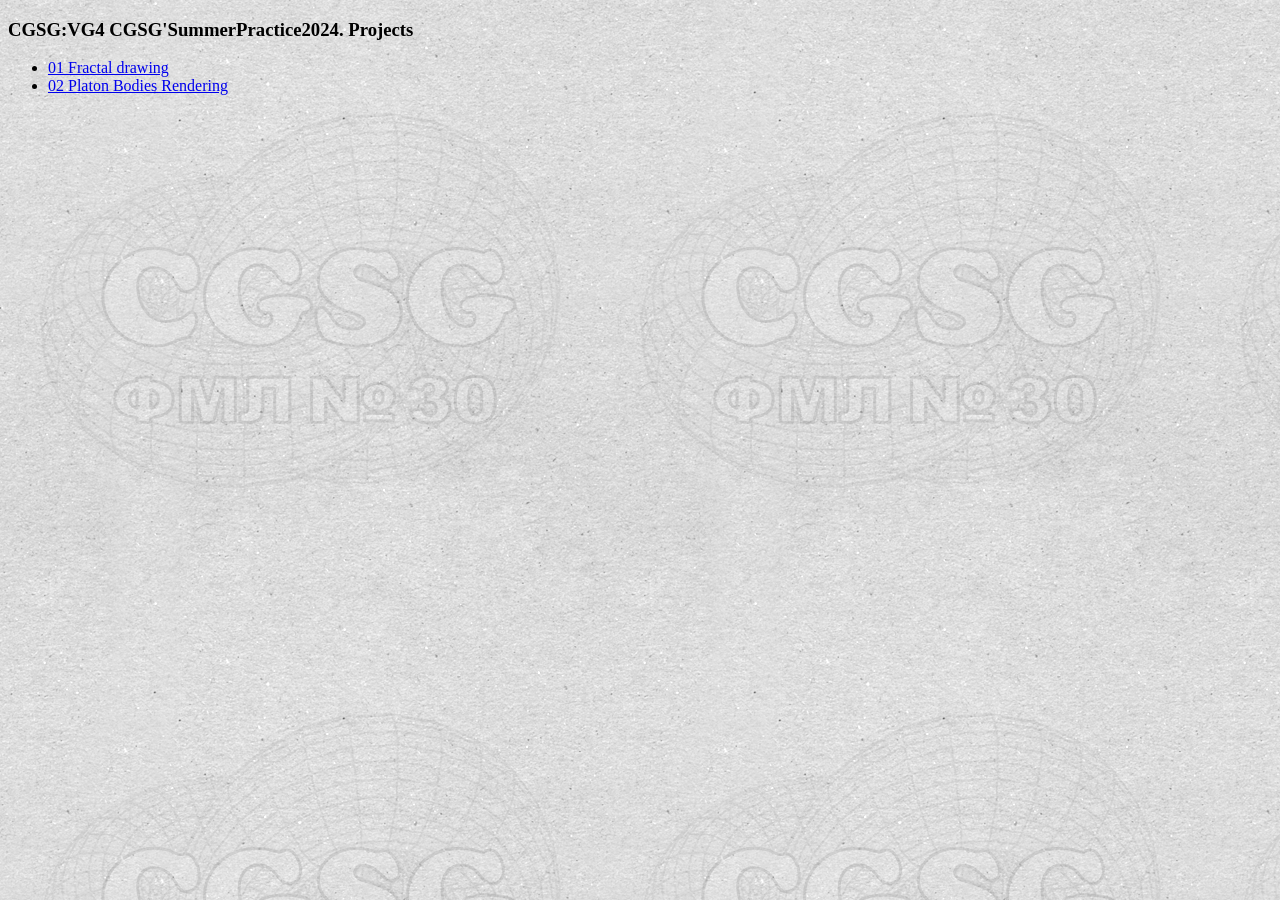
<file: index.html>
<!DOCTYPE html>
<html lang="ru" class="notranslate" translate="no">
  <head>
    <meta name="google" content="notranslate">    
    <meta charset="utf-8" />
    <link rel="shortcut icon" href="/images/favcgsg.png" type="image/png" />
    <title>CGSG:VG4 CGSG'SummerPractice2024. Projects</title>
    <style>
      .box {
        display: inline-block;
      }
      body {
        background-image: url(/images/cgsg_cardboard.png);
      }
    </style>
  </head>
  <body>
    <h3>CGSG:VG4 CGSG'SummerPractice2024. Projects</h3>
    <ul>
      <li><a href="01-fractal/">01 Fractal drawing</a></li>
      <li><a href="02-platon/">02 Platon Bodies Rendering</a></li>
    </ul>
  </body>
</html>
</file>
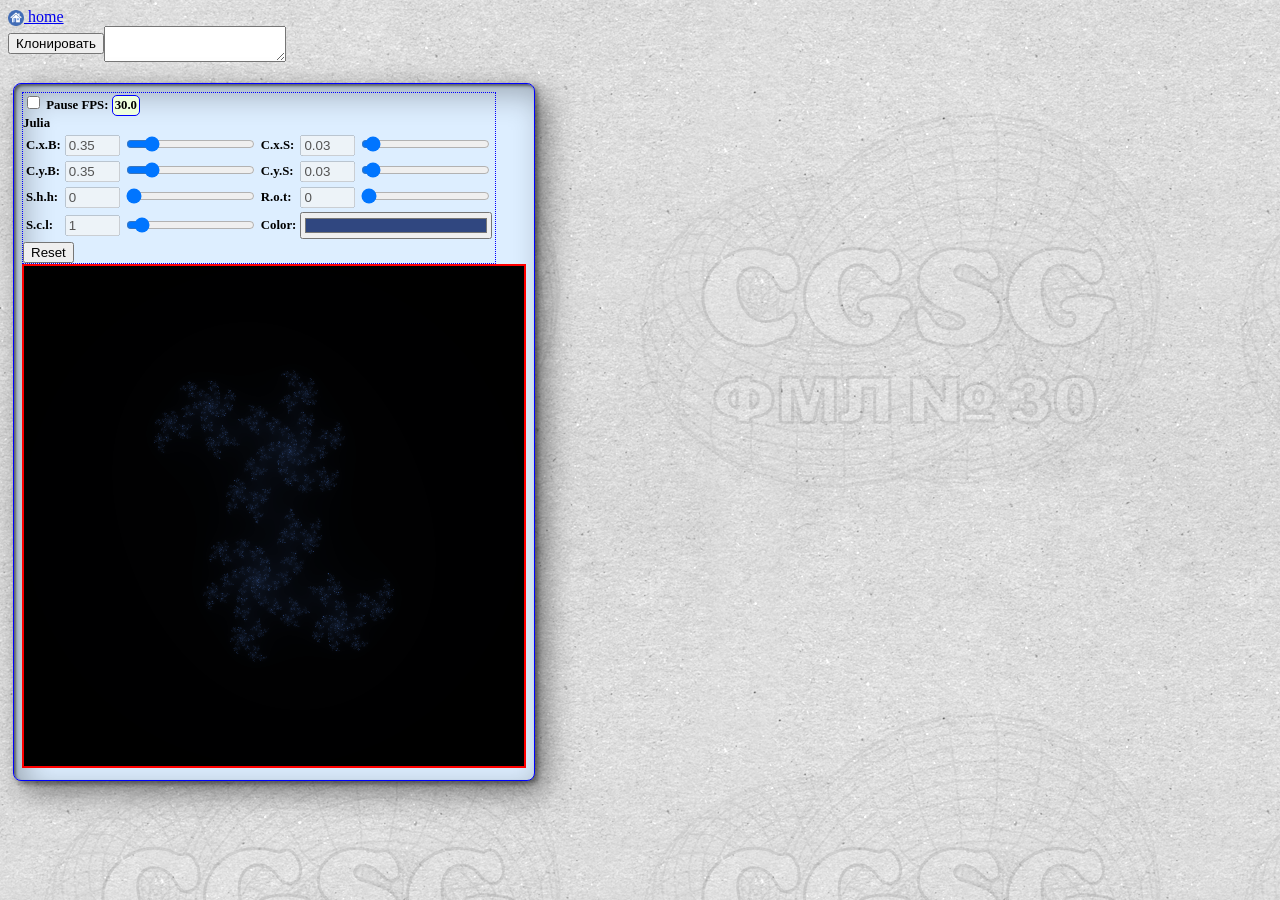
<file: 01-fractal/index.html>
<!DOCTYPE html>
<html lang="ru" class="notranslate" translate="no">
  <head>
    <meta name="google" content="notranslate">    
    <meta charset="utf-8" />
    <link rel="shortcut icon" href="/images/favcgsg.png" type="image/png" />
    <title>CGSG:VG4 CGSG'SummerPractice2024. G.Julia Drawing</title>
    <style>
      .fpsd, .fps, .pause {
        display: inline-block;
      }
      .fps {
        border: 1px solid blue;
        border-radius: 5px;
        padding: 2px;
        background-color: #EEFFDD;
      }
      .box {
        display: inline-block;
        border: 1px dotted blue;
      }
      .animate {
        width: 0px;
        height: 0px;
        transition: 2s;
        -moz-transition: 2s;
        -webkit-transition: 2s;
        -o-transition: 2s;
      }
      .group {
        vertical-align: top;
        display: inline-block;
        /*background-color: #EEFFDD;*/

        border-radius: 5px;
        padding: 8px; /* комментарии */
        background-color: #DEF;
        margin: 5px;
        border-radius: 8px; font-size: 0.8em;
        font-weight: bold;
        border: 1px blue solid;
        /*
        min-width: 47px;
        min-height: 30px;
        background-image: url(https://www.gravatar.com/avatar/FEDA?size=47&default=retro);
        background-repeat: no-repeat;
        background-opacity: 0.30;
        background-position: top right;
        */
        box-shadow: inset 10px 10px 30px rgba(0, 0, 0, 0.3),
              inset 2px 2px 3px rgba(0,0,0,.5),
              3px 3px 5px rgba(0, 0, 0, 0.4),
              10px 10px 30px rgba(0, 0, 0, 0.5);

      }
      .number {
        width: 47px;
      }
      body {
        background-image: url(/images/cgsg_cardboard.png);
      }
    </style>
    <script src = "/libs/hammer/hammer.min.js"></script>
    <script src="./main.min.js?2"></script>
  </head>
  <body>
    <!-- <a href="/">&#127968;&nbsp;home</a> -->
    <a href="/"><img src="/images/home.png" border="0" style="height: 1em; vertical-align: middle;" />&nbsp;home</a><br />
    <button id="clone">Клонировать</button><textarea id="log" style="vertical-align: middle;"></textarea></p>
    <div class="group">
      <div class="ctrl box" style="font-size: 1em">
        <div class='fpsd'><input class='pause' type="checkbox" value="" /> Pause</div>
        <div class='fpsd'>FPS: <div class="fps">30.0</div></div>
        <br />Julia
        <table>
          <tr>
            <!-- <td>C.x.B:</td><td><span name="CxB" class="CxB number">0.35</span></td><td><input name="sl_CxB" class="sl_CxB slider" type="range" min="8" max="180" value="35" /></td> -->
            <td>C.x.B:</td><td><input name="CxB" class="CxB number" value="0.35" disabled /></td><td><input name="sl_CxB" class="sl_CxB slider" type="range" min="8" max="180" value="35" /></td>
            <td>C.x.S:</td><td><input name="CxS" class="CxS number" value="0.00" disabled /></td><td><input name="sl_CxS" class="sl_CxS slider" type="range" min="0" max="100" value="0" /></td>
          </tr>
          <tr>
            <td>C.y.B:</td><td><input name="CyB" class="CyB number" value="0.35" disabled /></td><td><input name="sl_CyB" class="sl_CyB slider" type="range" min="8" max="180" value="35" /></td>
            <td>C.y.S:</td><td><input name="CyS" class="CyS number" value="0.00" disabled /></td><td><input name="sl_CyS" class="sl_CyS slider" type="range" min="0" max="100" value="0" /></td>
          </tr>
          <tr>
            <td>S.h.h:</td><td><input name="Sh" class="Sh number" value="0.00" disabled /></td><td><input name="sl_Sh" class="sl_Sh slider" type="range" min="0" max="500" value="0" /></td>
            <td>R.o.t:</td><td><input name="Rot" class="Rot number" value="0.00" disabled /></td><td><input name="sl_Rot" class="sl_Rot slider" type="range" min="0" max="18000" value="0" /></td>
          </tr>
          <tr>
            <td>S.c.l:</td><td><input name="Scl" class="Scl number" value="1.00" disabled /></td><td><input name="sl_Scl" class="sl_Scl slider" type="range" min="47" max="800" value="100" /></td>
            <td>Color:</td><td colspan="2"><input style="width: 100%;" name="sl_Col" type="color" value="#304780" /></td>
          </tr>
        </table>
        <input class='reset' type="button" checked value="Reset" />
      </div>
      <br />
      <canvas id="myCan" width="500px" height="500px" style="border: 2px solid red"></canvas>
    </div>
  </body>
</html>
</file>
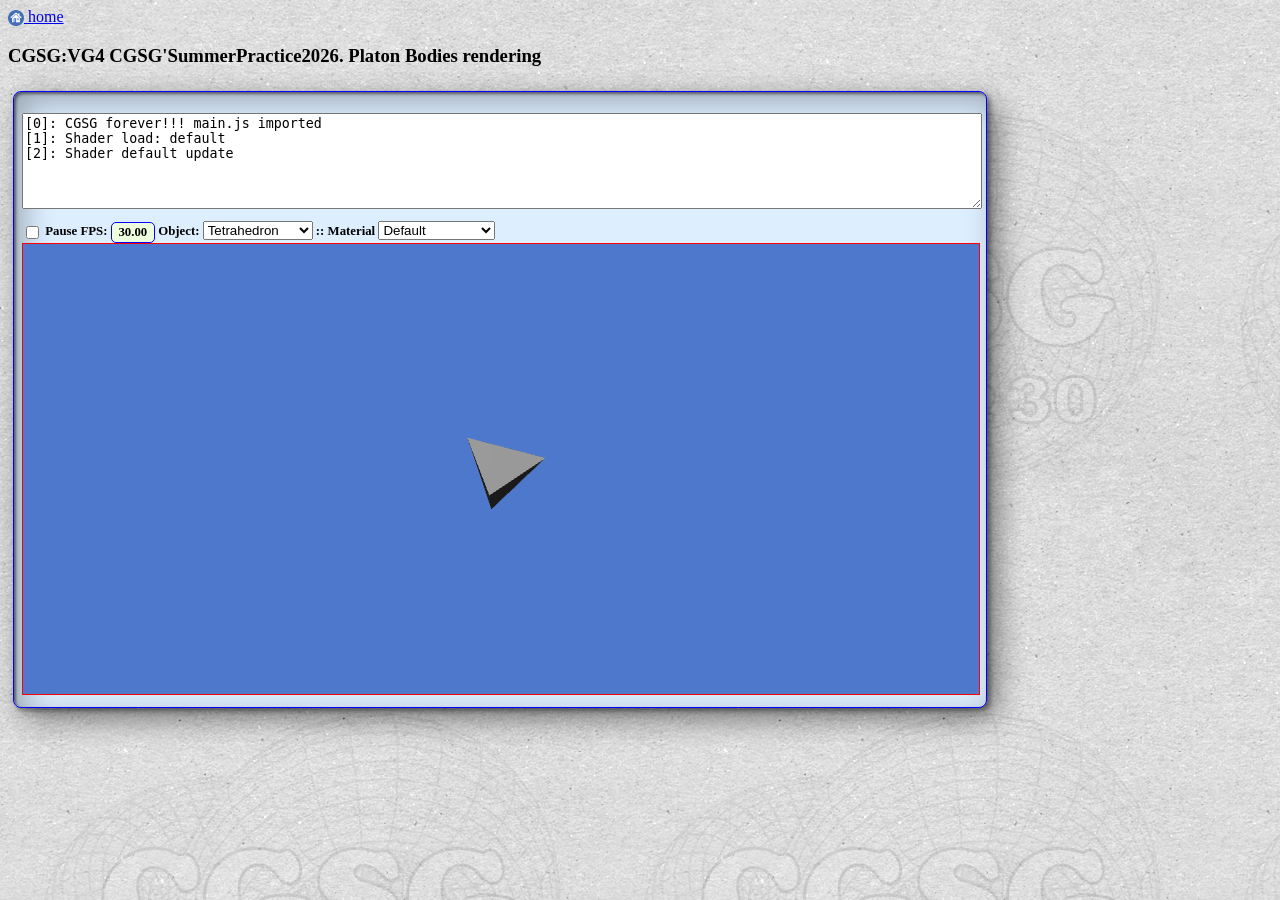
<file: 02-platon/index.html>
<!DOCTYPE html>
<html lang="ru" class="notranslate" translate="no">
  <head>
    <meta name="google" content="notranslate">    
    <meta charset="utf-8" />
    <link rel="shortcut icon" href="/images/favcgsg.png" type="image/png" />
    <title>CGSG:VG4 CGSG'SummerPractice2026. Platon Bodies rendering</title>
    <!-- <script src = "/libs/hammer/hammer.min.js"></script> -->
    <style>
      .group {
        vertical-align: top;
        display: inline-block;
        /*background-color: #EEFFDD;*/

        border-radius: 5px;
        padding: 8px;
        background-color: #DEF;
        margin: 5px;
        border-radius: 8px; font-size: 0.8em;
        font-weight: bold;
        border: 1px blue solid;
        /*
        min-width: 47px;
        min-height: 30px;
        background-image: url(https://www.gravatar.com/avatar/FEDA?size=47&default=retro);
        background-repeat: no-repeat;
        background-opacity: 0.30;
        background-position: top right;
        */
        box-shadow: inset 10px 10px 30px rgba(0, 0, 0, 0.3),
              inset 2px 2px 3px rgba(0,0,0,.5),
              3px 3px 5px rgba(0, 0, 0, 0.4),
              10px 10px 30px rgba(0, 0, 0, 0.5);
      }
      .fpsd, .fps, .pause {
        display: inline-block;
        vertical-align: middle;
      }
      .fps {
        border: 1px solid blue;
        border-radius: 5px;
        padding: 2px;
        width: 3em;
        text-align: center;
        background-color: #EEFFDD;
      }
      body {
        background-image: url(/images/cgsg_cardboard.png);
      }
    </style>
    <script src="./main.min.js?47" ></script>
  </head>
  <body>
    <!-- <a href="/">&#127968;&nbsp;home</a> -->
    <a href="/"><img src="/images/home.png" border="0" style="height: 1em; vertical-align: middle;" />&nbsp;home</a><br />
    <h3>CGSG:VG4 CGSG'SummerPractice2026. Platon Bodies rendering</h3>
    <div class="group"><p><textarea id="log" style="width: 99.8%; height: 90px; vertical-align: middle;"></textarea></p>
    <div class='fpsd'><input class='pause' type="checkbox" value="" /> Pause</div>
    <div class='fpsd'>FPS: <div class="fps">30.0</div></div>
    Object: <select id="objSelect"></select> :: Material <select id="mtlSelect"></select>
    <br /><canvas id="myCan" style="width: 100%; height: 50vh; border: 1px Solid Red"></canvas>
    </div>
  </body>
</html>
</file>
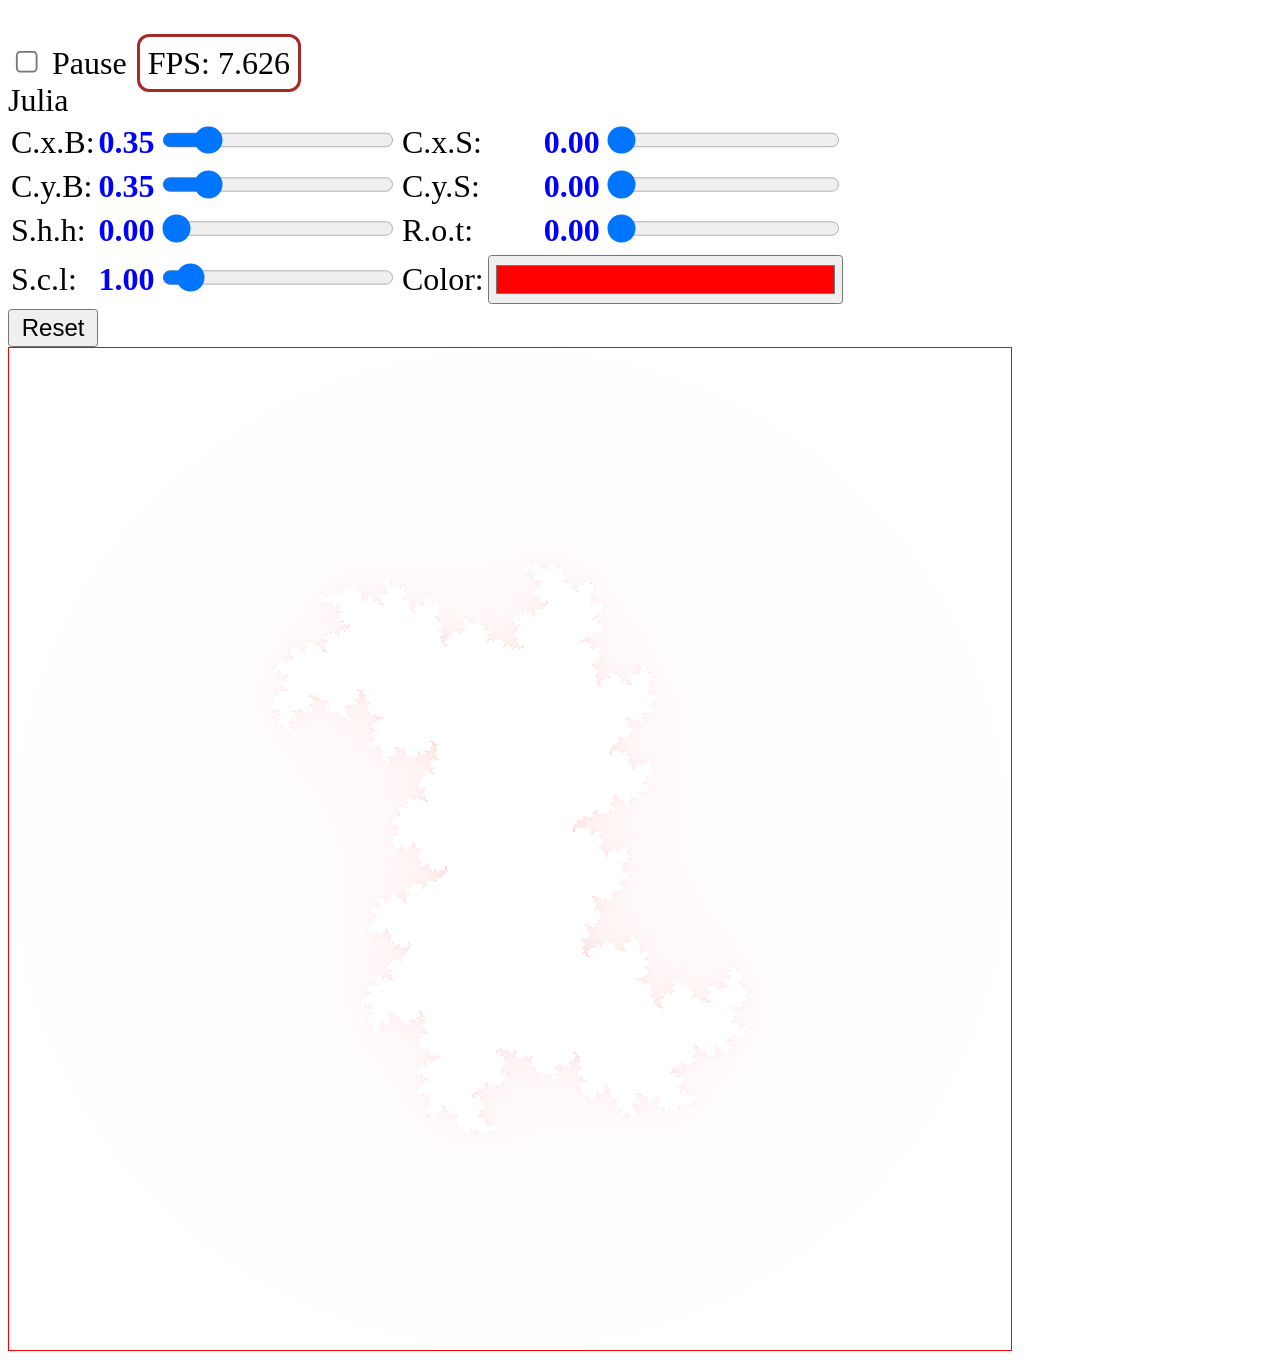
<file: fractal/index.html>
<!DOCTYPE html>
<html>
  <head>
    <meta charset="utf-8" />
    <title>CGSG:VG4 CGSG'SummerPractice. G.Julia Drawing</title>
  </head>
  <body>
    <style>
    input
    {
      zoom: 1.8;
    }
    div#ctrl span
    {
      color: Blue;
      width: 13em;
      font-weight: Bold;
      font-family: Consolas;
      left: 300px;
    }
    td:nth-of-type(5)
    {
      text-align: Right;
      width: 3.5em;
    }
    #fpsd
    {
      padding: 8px;
      margin: 2px;
      display: inline;
      border: 3px Solid Brown;
      border-radius: 12px;
    }
    #fps
    {
      display: inline;
      width: 8em;
    }
    </style>
    <div id='ctrl' style="font-size: 2em">
      <br /><input id='pause' type="checkbox" value="" /> Pause
      <div id='fpsd'>FPS: <div id="fps">30.0</div></div>
      <br />Julia
      <table>
        <tr>
          <td>C.x.B:</td><td><span id="CxB">0.35</span></td><td><input id="sl_CxB" type="range" min="8" max="180" value="35" class="slider" /></td>
          <td>C.x.S:</td><td><span id="CxS">0.00</span></td><td><input id="sl_CxS" type="range" min="0" max="100" value="0" class="slider" /></td>
        </tr>
        <tr>
          <td>C.y.B:</td><td><span id="CyB">0.35</span></td><td><input id="sl_CyB" type="range" min="8" max="180" value="35" class="slider" /></td>
          <td>C.y.S:</td><td><span id="CyS">0.00</span></td><td><input id="sl_CyS" type="range" min="0" max="100" value="0" class="slider" /></td>
        </tr>
        <tr>
          <td>S.h.h:</td><td><span id="Sh">0.00</span></td><td><input id="sl_Sh" type="range" min="0" max="500" value="0" class="slider" /></td>
          <td>R.o.t:</td><td><span id="Rot">0.00</span></td><td><input id="sl_Rot" type="range" min="0" max="18000" value="0" class="slider" /></td>
        </tr>
        <tr>
          <td>S.c.l:</td><td><span id="Scl">1.00</span></td><td><input id="sl_Scl" type="range" min="47" max="800" value="100" class="slider" /></td>
          <td>Color:</td><td colspan="2"><input style="width: 100%;" id="sl_Col" type="color" value="#FF0000" /></td>
        </tr>
      </table>
      <input id='reset' type="button" checked value="Reset" />
    </div>
    <canvas id="myCan" width="1002px" height="1002px" style="border: 1px Solid Red"></canvas>
    <script type="module">
      import * as vigl from "./mylib.js";

      window.addEventListener("load", () => {
        document.body.onkeydown = function (e) {
          if (e.code == "ArrowUp") document.bgColor = "#AADDFF";
          if (e.code == "ArrowDown") document.bgColor = "#AAFFDD";
        };

        document.querySelector('#pause').addEventListener('click', vigl.myPause);
        document.querySelectorAll('.slider').forEach((tag) =>  tag.addEventListener('input', vigl.mySlider));
        document.querySelector('#sl_Col').addEventListener('input', vigl.myColor);
        document.querySelector('#reset').addEventListener('click', vigl.myReset);
        document.querySelector('#myCan').addEventListener('mousemove', vigl.myDragHandle);
        document.querySelector('#myCan').addEventListener('mousewheel', vigl.myWheelHandle);
        //  () => {
        //    vigl.myPause(this);
        //  });

        vigl.initGL();
        const draw = () => {
          vigl.Render();
          window.requestAnimationFrame(draw);
        };
        draw();
        /*
        window.setInterval(() => {
          Render();
        }, 1);
        */
      });
    </script>
  </body>
</html>
</file>
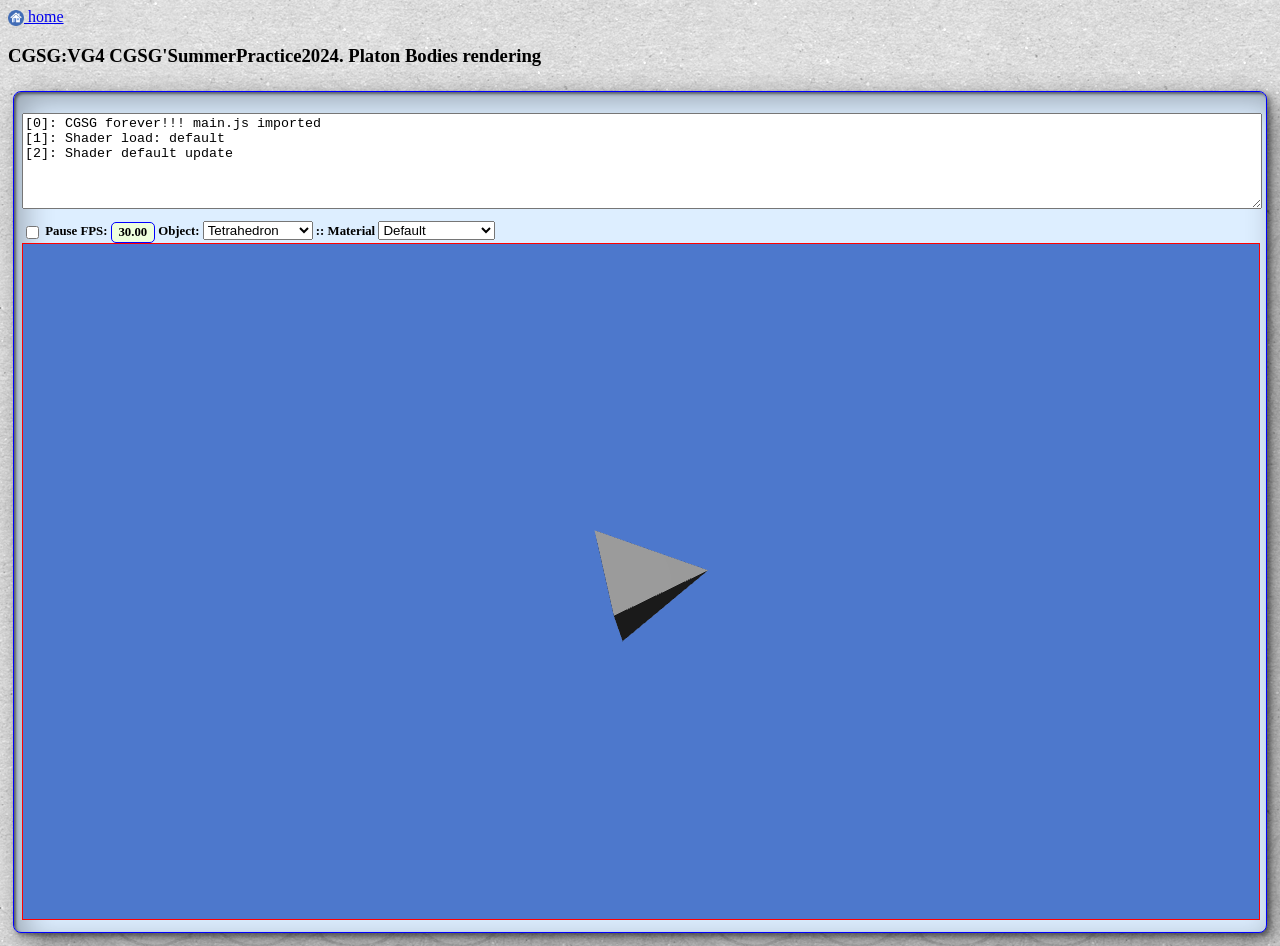
<file: 02-platon/index2024.html>
<!DOCTYPE html>
<html lang="ru" class="notranslate" translate="no">
  <head>
    <meta name="google" content="notranslate">    
    <meta charset="utf-8" />
    <link rel="shortcut icon" href="/images/favcgsg.png" type="image/png" />
    <title>CGSG:VG4 CGSG'SummerPractice2024. Platon Bodies rendering</title>
    <!-- <script src = "/libs/hammer/hammer.min.js"></script> -->
    <style>
      .group {
        vertical-align: top;
        display: inline-block;
        /*background-color: #EEFFDD;*/

        border-radius: 5px;
        padding: 8px;
        background-color: #DEF;
        margin: 5px;
        border-radius: 8px; font-size: 0.8em;
        font-weight: bold;
        border: 1px blue solid;
        /*
        min-width: 47px;
        min-height: 30px;
        background-image: url(https://www.gravatar.com/avatar/FEDA?size=47&default=retro);
        background-repeat: no-repeat;
        background-opacity: 0.30;
        background-position: top right;
        */
        box-shadow: inset 10px 10px 30px rgba(0, 0, 0, 0.3),
              inset 2px 2px 3px rgba(0,0,0,.5),
              3px 3px 5px rgba(0, 0, 0, 0.4),
              10px 10px 30px rgba(0, 0, 0, 0.5);
      }
      .fpsd, .fps, .pause {
        display: inline-block;
        vertical-align: middle;
      }
      .fps {
        border: 1px solid blue;
        border-radius: 5px;
        padding: 2px;
        width: 3em;
        text-align: center;
        background-color: #EEFFDD;
      }
      body {
        background-image: url(/images/cgsg_cardboard.png);
      }
    </style>
    <script src="./main.min.js?47" ></script>
  </head>
  <body>
    <!-- <a href="/">&#127968;&nbsp;home</a> -->
    <a href="/"><img src="/images/home.png" border="0" style="height: 1em; vertical-align: middle;" />&nbsp;home</a><br />
    <h3>CGSG:VG4 CGSG'SummerPractice2024. Platon Bodies rendering</h3>
    <div class="group"><p><textarea id="log" style="width: 99.8%; height: 90px; vertical-align: middle;"></textarea></p>
    <div class='fpsd'><input class='pause' type="checkbox" value="" /> Pause</div>
    <div class='fpsd'>FPS: <div class="fps">30.0</div></div>
    Object: <select id="objSelect"></select> :: Material <select id="mtlSelect"></select>
    <br /><canvas id="myCan" style="width: 100%; height: 75vh; border: 1px Solid Red"></canvas>
    </div>
  </body>
</html>
</file>
